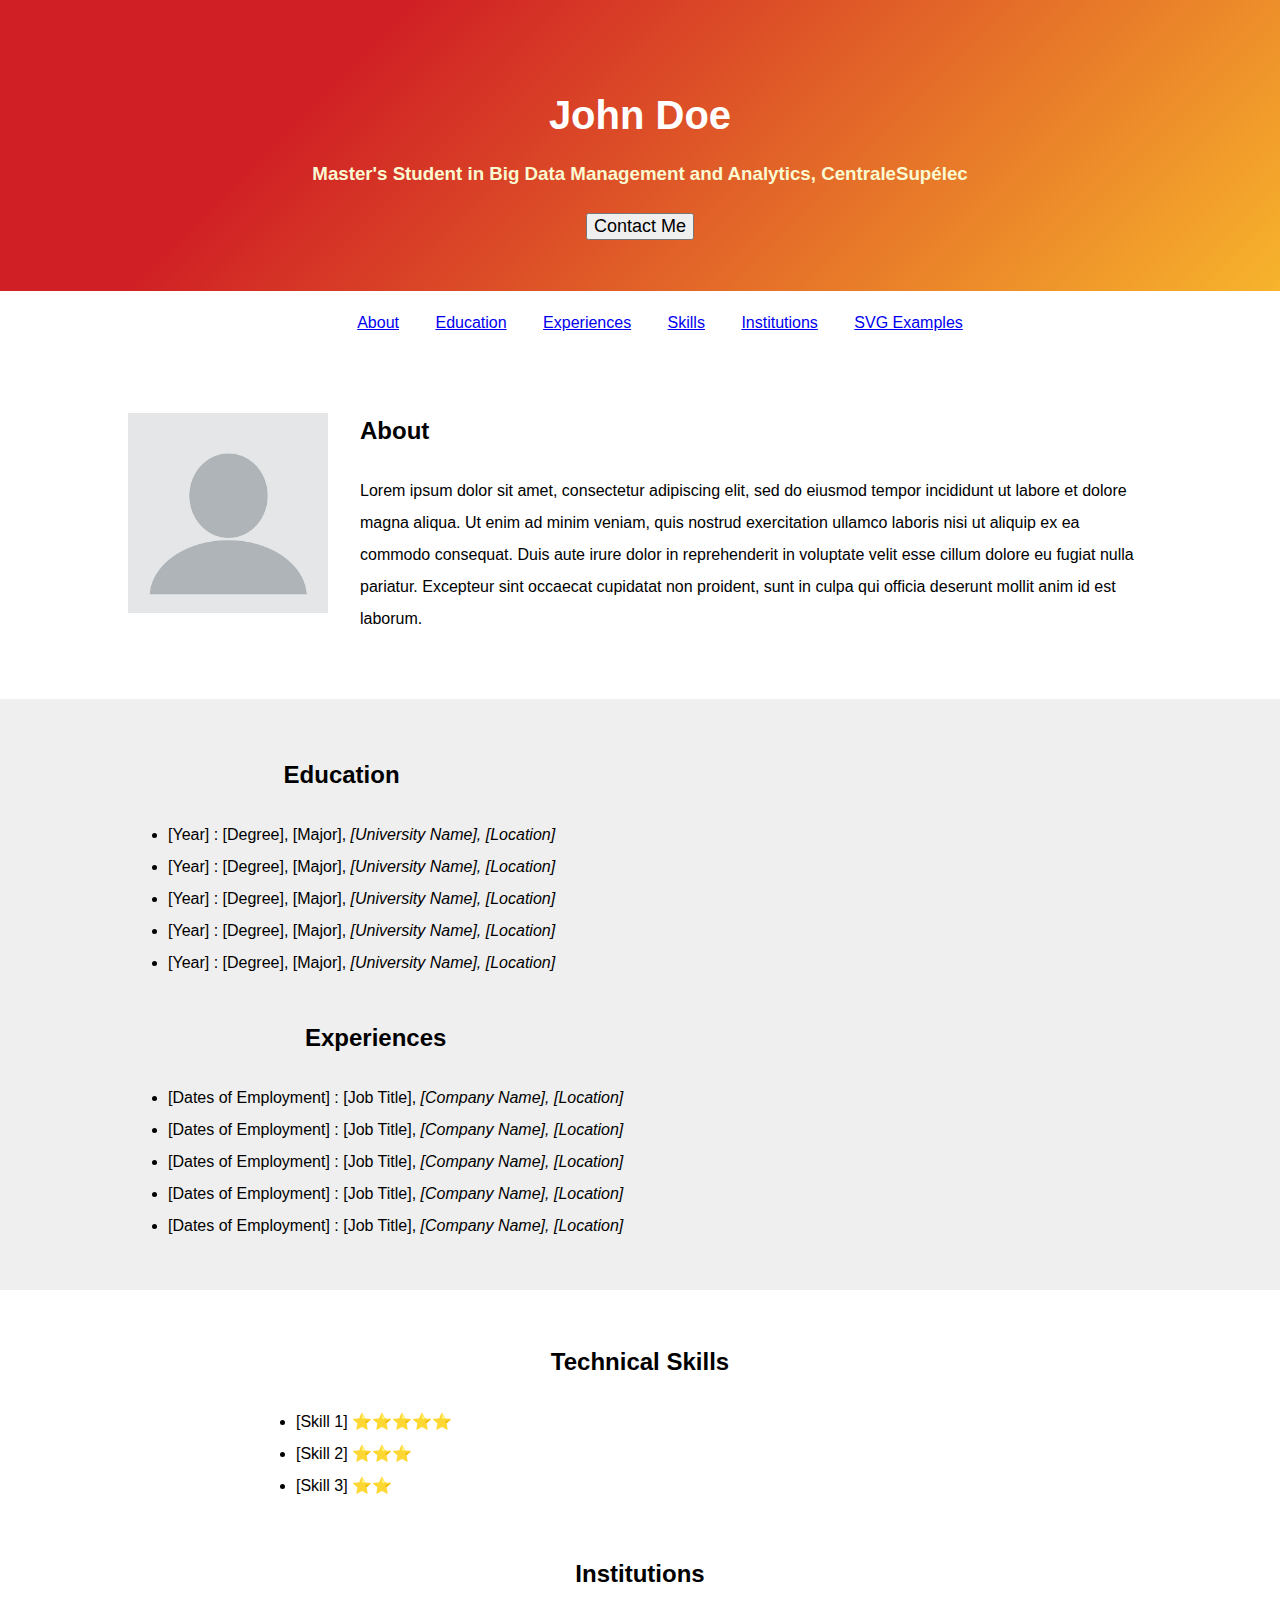
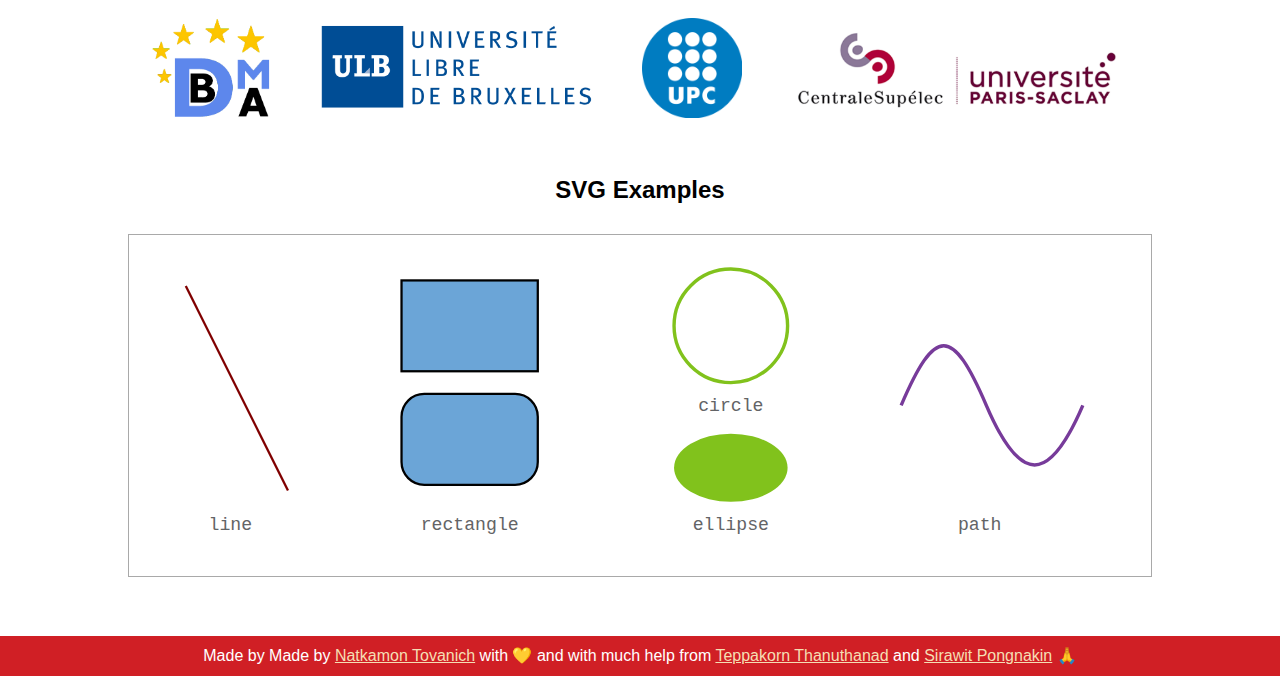
<file: VA-template/index.html>
<!DOCTYPE html>
<html>
<head>
    <!-- Add the title -->
    <title>John Doe | Master BDMA</title>
  
    <!-- Load CSS style -->
    <link rel="stylesheet" href="./style.css">
</head>
<body>
    <!-- Header -->
    <div class="hero">
        <div class="text-center">
            <h1 style="margin-bottom: 0px; color: white; font-size: 2.5em;">John Doe</h1>
            <h3 style="margin-top: 0px; color: lightgoldenrodyellow">Master's Student in Big Data Management and Analytics, CentraleSupélec</h3>

            <!-- Add the button here! -->
            <div>
                <button type="button" onclick="window.location.href='mailto:johndoe123@example.com'"
                style="font-size: 18px;">
                    Contact Me
                </button>
            </div>
        </div>
    </div>

    <!-- Navigation bar -->
    <div class="navbar">
        <ul>
            <li><a href="#about">About</a></li>
            <li><a href="#education">Education</a></li>
            <li><a href="#experiences">Experiences</a></li>
            <li><a href="#skills">Skills</a></li>
            <li><a href="#institutions">Institutions</a></li>
            <li><a href="#svg">SVG Examples</a></li>
        </ul>
    </div>

    <div class="container">
        <div style="display: flex; align-items: center; justify-content: space-between;">
            <!-- Your profile picture -->
            <div style="margin-right: 2rem;">
                <img src="/img/me.png" alt="Profile Picture" height="200px">
            </div>
    
            <!-- About -->
            <div>
            <h2 id="about">About</h2>
            <p>
                Lorem ipsum dolor sit amet, consectetur adipiscing elit, sed do eiusmod tempor incididunt ut labore et dolore magna aliqua. 
                Ut enim ad minim veniam, quis nostrud exercitation ullamco laboris nisi ut aliquip ex ea commodo consequat. 
                Duis aute irure dolor in reprehenderit in voluptate velit esse cillum dolore eu fugiat nulla pariatur. 
                Excepteur sint occaecat cupidatat non proident, sunt in culpa qui officia deserunt mollit anim id est laborum.
            </p>
            </div>
        </div>
    </div>

    <div class="flex-container">
        <div>
            <!-- Education -->
            <h2 id="education" class="text-center">Education</h2>
            <ul>
                <li>[Year] : [Degree], [Major], <i>[University Name], [Location]</i></li>
                <li>[Year] : [Degree], [Major], <i>[University Name], [Location]</i></li>
                <li>[Year] : [Degree], [Major], <i>[University Name], [Location]</i></li>
                <li>[Year] : [Degree], [Major], <i>[University Name], [Location]</i></li>
                <li>[Year] : [Degree], [Major], <i>[University Name], [Location]</i></li>
            </ul>
        </div>

        <div>
            <!-- Experiences -->
            <h2 id="experiences" class="text-center">Experiences</h2>
            <ul>
                <li>[Dates of Employment] : [Job Title], <i>[Company Name], [Location]</i></li>
                <li>[Dates of Employment] : [Job Title], <i>[Company Name], [Location]</i></li>
                <li>[Dates of Employment] : [Job Title], <i>[Company Name], [Location]</i></li>
                <li>[Dates of Employment] : [Job Title], <i>[Company Name], [Location]</i></li>
                <li>[Dates of Employment] : [Job Title], <i>[Company Name], [Location]</i></li>    
            </ul>
        </div>
    </div>

    <!-- Skills -->
    <div class="skill-container">
        <h2 id="skills" class="text-center">Technical Skills</h2>
        <ul>
            <li>[Skill 1] ⭐⭐⭐⭐⭐</li>
            <li>[Skill 2] ⭐⭐⭐</li>
            <li>[Skill 3] ⭐⭐</li>
        </ul>
    </div>

    <div class="container" style="margin-bottom: 3rem;">
        <!-- Institutions -->
        <h2 id="institutions" class="text-center">Institutions</h2>
        <div class="flex-images">
            <img src="/img/logo_bdma.png" height="100px" alt="Big Data Management and Analytics">
            <img src="/img/logo_ulb.png" height="100px" alt="Université Libre de Bruxelles">
            <img src="/img/logo_upc.png" height="100px" alt="Universitat Politècnica de Catalunya">
            <img src="/img/logo_centrale.png" height="100px" alt="CentraleSupélec">
        </div>
    </div>

    <!-- SVG Examples -->        
    <div class="container">
        <h2 id="svg" class="text-center">SVG Examples</h2>
        
        <!-- The following example has been sourced from the book D3.js in Action, Third Edition. -->
        <svg viewBox="0 0 900 300" style="border:1px solid darkgrey;">
            <!-- line -->
            <line x1="50" y1="45" x2="140" y2="225" stroke="maroon" stroke-width="2px" />

            <!-- retangle -->
            <rect x="240" y="40" width="120" height="80" fill="#6ba5d7" stroke="black" stroke-width="2" />
            <rect x="240" y="140" width="120" height="80" rx="20" ry="20" fill="#6ba5d7" stroke="black" stroke-width="2" />

            <!-- circle -->
            <circle cx="530" cy="80" r="50" fill="none" stroke="#81c21c" stroke-width="3" />
            
            <!-- ellipse -->
            <ellipse cx="530" cy="205" rx="50" ry="30" fill="#81c21c" />
            
            <!-- path -->
            <path d="M680 150 C 710 80, 725 80, 755 150 S 810 220, 840 150" fill="none" stroke="#773b9a" stroke-width="3" />
            
            <!-- text -->
            <g fill="#636466" style="font-size:16px; font-family:monospace">
                <text x="70" y="260">line</text>
                <text x="300" y="260" text-anchor="middle">rectangle</text>
                <text x="530" y="155" text-anchor="middle">circle</text>
                <text x="530" y="260" text-anchor="middle">ellipse</text>
                <text x="730" y="260">path</text>
            </g>
        </svg>
    </div>

</body>
<footer>
    <div class="footer">
        <p>
            Made by Made by <a href="https://www.linkedin.com/in/natkamon-tovanich-00a1a5aa/">Natkamon Tovanich</a> with 💛 
            and with much help from <a href="https://www.linkedin.com/in/teppakorn-thanutanad-447336a3/">Teppakorn Thanuthanad</a> 
            and <a href="https://sirawit.pongnakin.com/">Sirawit Pongnakin</a> 🙏
        </p>
    </div> 
</footer>
</html>
</file>
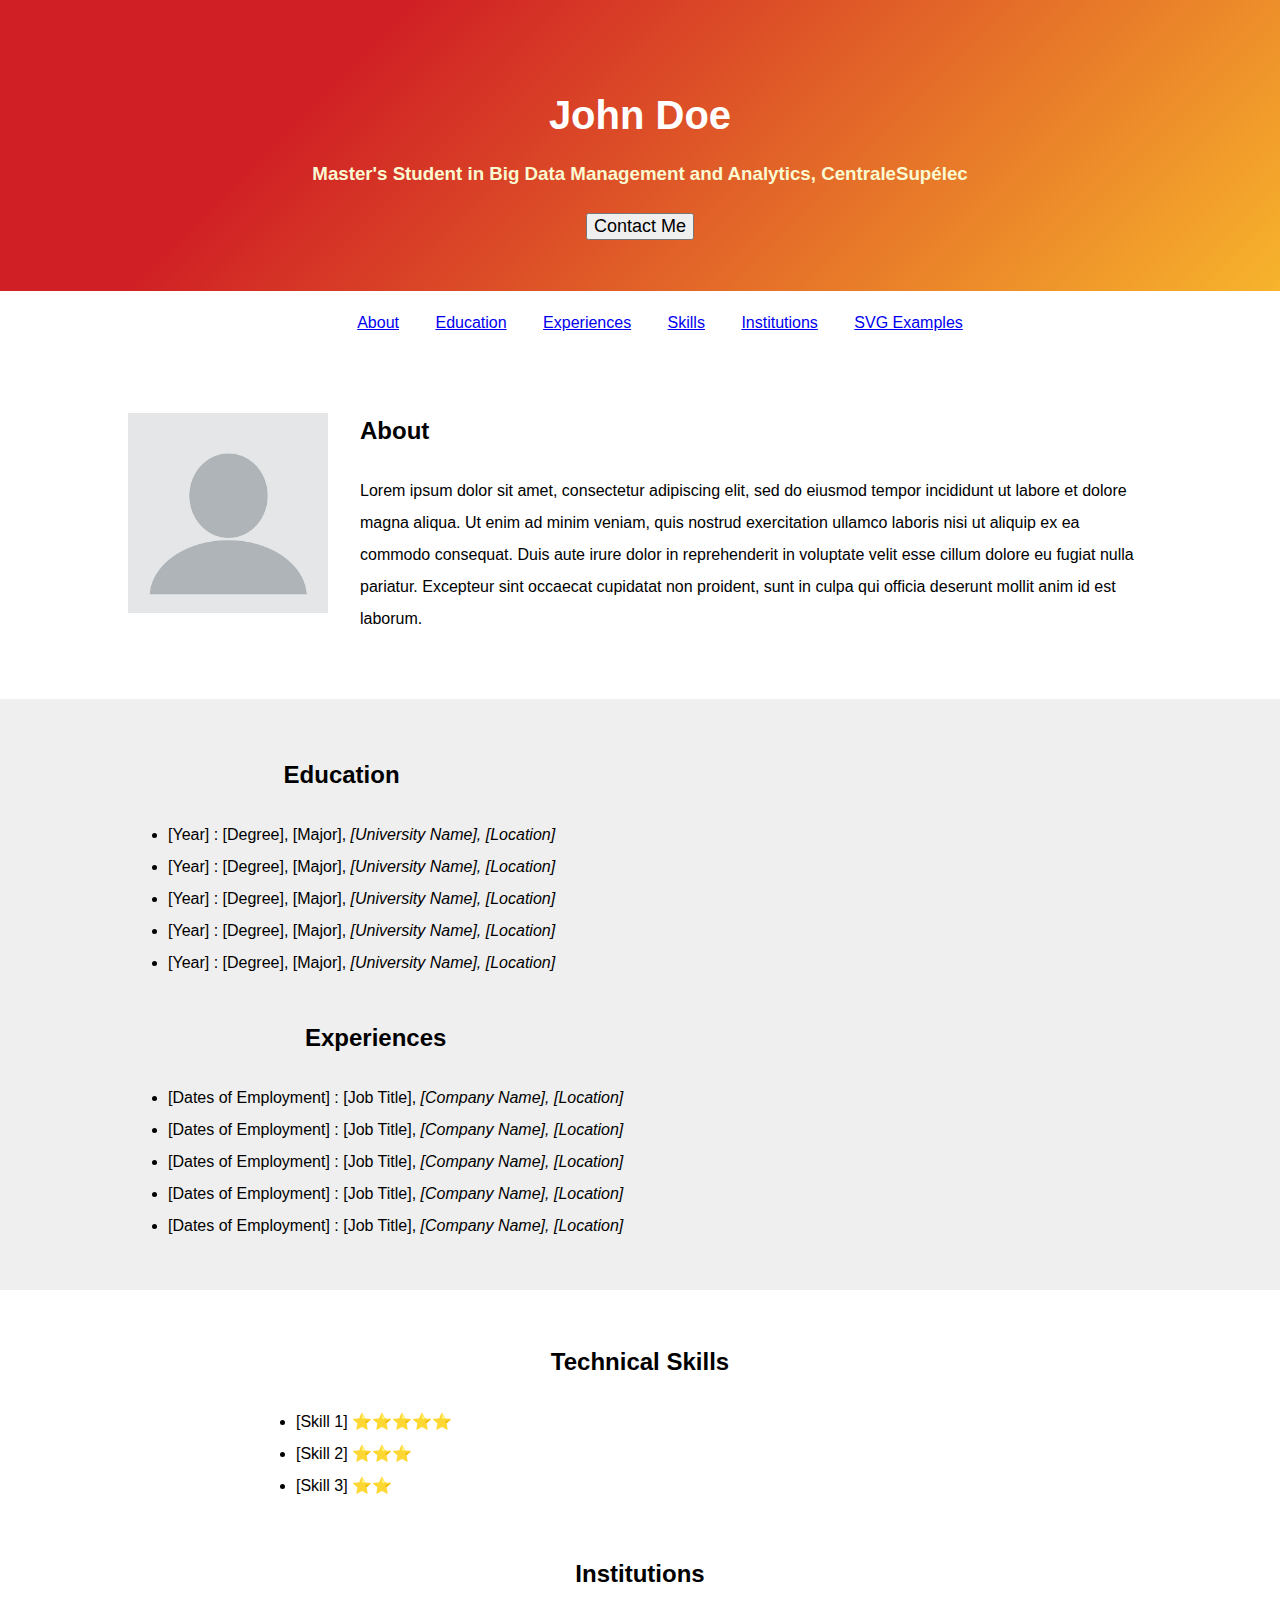
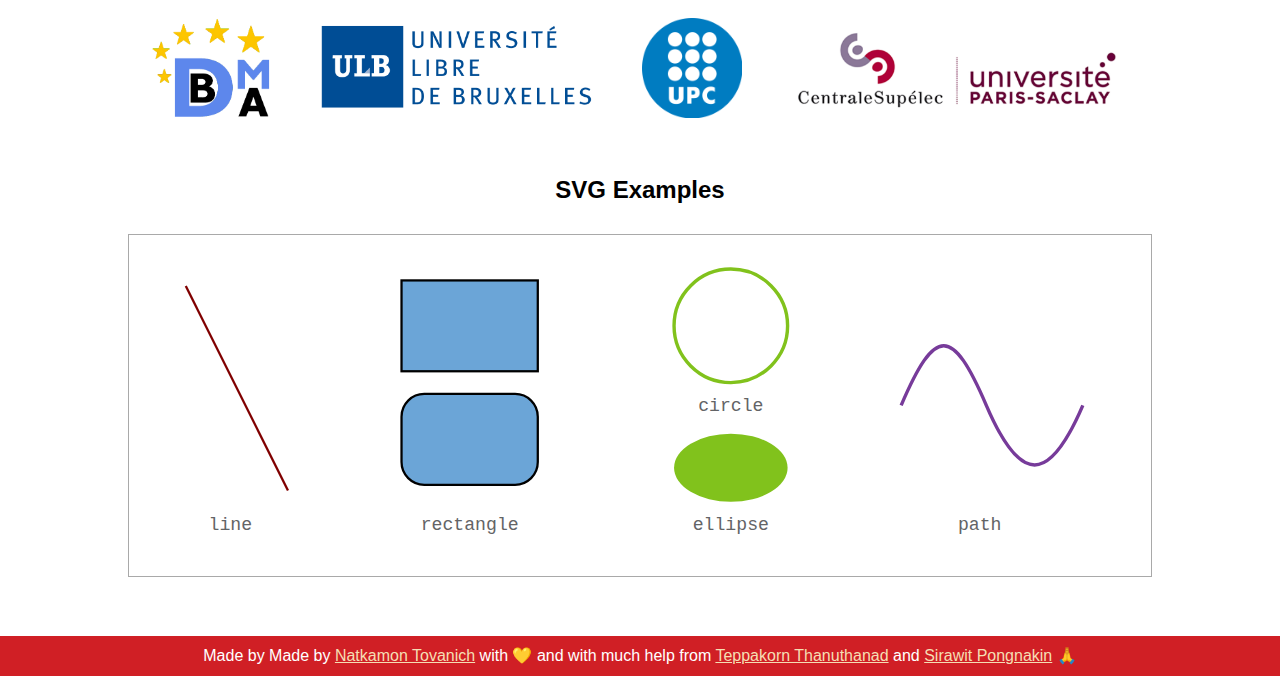
<file: index_sol.html>
<!DOCTYPE html>
<html>
<head>
    <!-- Add the title -->
    <title>John Doe | Master BDMA</title>
  
    <!-- Load CSS style -->
    <link rel="stylesheet" href="./style_sol.css">
</head>
<body>
    <!-- Header -->
    <div class="hero">
        <div class="text-center">
            <h1 style="margin-bottom: 0px; color: white; font-size: 2.5em;">John Doe</h1>
            <h3 style="margin-top: 0px; color: lightgoldenrodyellow">Master's Student in Big Data Management and Analytics, CentraleSupélec</h3>

            <!-- Add the button here! -->
            <div>
                <button type="button" onclick="window.location.href='mailto:johndoe123@example.com'"
                style="font-size: 18px;">
                    Contact Me
                </button>
            </div>
        </div>
    </div>

    <!-- Navigation bar -->
    <div class="navbar">
        <ul>
            <li><a href="#about">About</a></li>
            <li><a href="#education">Education</a></li>
            <li><a href="#experiences">Experiences</a></li>
            <li><a href="#skills">Skills</a></li>
            <li><a href="#institutions">Institutions</a></li>
            <li><a href="#svg">SVG Examples</a></li>
        </ul>
    </div>

    <div class="container">
        <div style="display: flex; align-items: center; justify-content: space-between;">
            <!-- Your profile picture -->
            <div style="margin-right: 2rem;">
                <img src="/img/me.png" alt="Profile Picture" height="200px">
            </div>
    
            <!-- About -->
            <div>
            <h2 id="about">About</h2>
            <p>
                Lorem ipsum dolor sit amet, consectetur adipiscing elit, sed do eiusmod tempor incididunt ut labore et dolore magna aliqua. 
                Ut enim ad minim veniam, quis nostrud exercitation ullamco laboris nisi ut aliquip ex ea commodo consequat. 
                Duis aute irure dolor in reprehenderit in voluptate velit esse cillum dolore eu fugiat nulla pariatur. 
                Excepteur sint occaecat cupidatat non proident, sunt in culpa qui officia deserunt mollit anim id est laborum.
            </p>
            </div>
        </div>
    </div>

    <div class="flex-container">
        <div>
            <!-- Education -->
            <h2 id="education" class="text-center">Education</h2>
            <ul>
                <li>[Year] : [Degree], [Major], <i>[University Name], [Location]</i></li>
                <li>[Year] : [Degree], [Major], <i>[University Name], [Location]</i></li>
                <li>[Year] : [Degree], [Major], <i>[University Name], [Location]</i></li>
                <li>[Year] : [Degree], [Major], <i>[University Name], [Location]</i></li>
                <li>[Year] : [Degree], [Major], <i>[University Name], [Location]</i></li>
            </ul>
        </div>

        <div>
            <!-- Experiences -->
            <h2 id="experiences" class="text-center">Experiences</h2>
            <ul>
                <li>[Dates of Employment] : [Job Title], <i>[Company Name], [Location]</i></li>
                <li>[Dates of Employment] : [Job Title], <i>[Company Name], [Location]</i></li>
                <li>[Dates of Employment] : [Job Title], <i>[Company Name], [Location]</i></li>
                <li>[Dates of Employment] : [Job Title], <i>[Company Name], [Location]</i></li>
                <li>[Dates of Employment] : [Job Title], <i>[Company Name], [Location]</i></li>    
            </ul>
        </div>
    </div>

    <!-- Skills -->
    <div class="skill-container">
        <h2 id="skills" class="text-center">Technical Skills</h2>
        <ul>
            <li>[Skill 1] ⭐⭐⭐⭐⭐</li>
            <li>[Skill 2] ⭐⭐⭐</li>
            <li>[Skill 3] ⭐⭐</li>
        </ul>
    </div>

    <div class="container" style="margin-bottom: 3rem;">
        <!-- Institutions -->
        <h2 id="institutions" class="text-center">Institutions</h2>
        <div class="flex-images">
            <img src="/img/logo_bdma.png" height="100px" alt="Big Data Management and Analytics">
            <img src="/img/logo_ulb.png" height="100px" alt="Université Libre de Bruxelles">
            <img src="/img/logo_upc.png" height="100px" alt="Universitat Politècnica de Catalunya">
            <img src="/img/logo_centrale.png" height="100px" alt="CentraleSupélec">
        </div>
    </div>

    <!-- SVG Examples -->        
    <div class="container">
        <h2 id="svg" class="text-center">SVG Examples</h2>
        
        <!-- The following example has been sourced from the book D3.js in Action, Third Edition. -->
        <svg viewBox="0 0 900 300" style="border:1px solid darkgrey;">
            <!-- line -->
            <line x1="50" y1="45" x2="140" y2="225" stroke="maroon" stroke-width="2px" />

            <!-- retangle -->
            <rect x="240" y="40" width="120" height="80" fill="#6ba5d7" stroke="black" stroke-width="2" />
            <rect x="240" y="140" width="120" height="80" rx="20" ry="20" fill="#6ba5d7" stroke="black" stroke-width="2" />

            <!-- circle -->
            <circle cx="530" cy="80" r="50" fill="none" stroke="#81c21c" stroke-width="3" />
            
            <!-- ellipse -->
            <ellipse cx="530" cy="205" rx="50" ry="30" fill="#81c21c" />
            
            <!-- path -->
            <path d="M680 150 C 710 80, 725 80, 755 150 S 810 220, 840 150" fill="none" stroke="#773b9a" stroke-width="3" />
            
            <!-- text -->
            <g fill="#636466" style="font-size:16px; font-family:monospace">
                <text x="70" y="260">line</text>
                <text x="300" y="260" text-anchor="middle">rectangle</text>
                <text x="530" y="155" text-anchor="middle">circle</text>
                <text x="530" y="260" text-anchor="middle">ellipse</text>
                <text x="730" y="260">path</text>
            </g>
        </svg>
    </div>

</body>
<footer>
    <div class="footer">
        <p>
            Made by Made by <a href="https://www.linkedin.com/in/natkamon-tovanich-00a1a5aa/">Natkamon Tovanich</a> with 💛 
            and with much help from <a href="https://www.linkedin.com/in/teppakorn-thanutanad-447336a3/">Teppakorn Thanuthanad</a> 
            and <a href="https://sirawit.pongnakin.com/">Sirawit Pongnakin</a> 🙏
        </p>
    </div> 
</footer>
</html>
</file>
<file: VA-template/style.css>
body {
    font-family: 'Roboto', sans-serif;
    font-size: 16px;
    margin: 0px;
    line-height: 2;
}

.hero {
    background-color: #f7b42c;
    background-image: linear-gradient(315deg, #f7b42c 0%, #d01f25 74%);
    padding-top: 3rem;
    padding-bottom: 3rem;
}

.navbar {
    text-align: center;
}

.navbar li {
    display: inline;
    padding: 1em;
}

.text-center {
    text-align: center;
}

.container {
    display: block;
    margin: 0 auto;
    width: 80%;
    margin-top: 3rem;
    margin-bottom: 3rem;
}

.skill-container {
    display: block;
    margin: 0 auto;
    width: 60%;
    margin-top: 3rem;
    margin-bottom: 3rem;
}

.flex-container {
    padding: 2rem 10%;
    display: flex;
    flex-direction: row;
    flex-wrap: wrap;
    /*justify-content: space-between;*/
    gap: 20%;
    background-color: #efefef;
}

.profile {
    display: flex;
    align-items: center;
    justify-content: space-between;
}

.flex-images {
    display: flex;
    flex-direction: row;
    flex-wrap: wrap;
    justify-content: space-around;
}

.footer {
    width: 100%;
    min-height: 40px;
    line-height: 40px;
    background-color: #d01f25;
    color: white;
    text-align: center;
}

.footer a {
    color: wheat;
}
</file>
<file: style_sol.css>
body {
    font-family: 'Roboto', sans-serif;
    font-size: 16px;
    margin: 0px;
    line-height: 2;
}

.hero {
    background-color: #f7b42c;
    background-image: linear-gradient(315deg, #f7b42c 0%, #d01f25 74%);
    padding-top: 3rem;
    padding-bottom: 3rem;
}

.navbar {
    text-align: center;
}

.navbar li {
    display: inline;
    padding: 1em;
}

.text-center {
    text-align: center;
}

.container {
    display: block;
    margin: 0 auto;
    width: 80%;
    margin-top: 3rem;
    margin-bottom: 3rem;
}

.skill-container {
    display: block;
    margin: 0 auto;
    width: 60%;
    margin-top: 3rem;
    margin-bottom: 3rem;
}

.flex-container {
    padding: 2rem 10%;
    display: flex;
    flex-direction: row;
    flex-wrap: wrap;
    /*justify-content: space-between;*/
    gap: 20%;
    background-color: #efefef;
}

.profile {
    display: flex;
    align-items: center;
    justify-content: space-between;
}

.flex-images {
    display: flex;
    flex-direction: row;
    flex-wrap: wrap;
    justify-content: space-around;
}

.footer {
    width: 100%;
    min-height: 40px;
    line-height: 40px;
    background-color: #d01f25;
    color: white;
    text-align: center;
}

.footer a {
    color: wheat;
}
</file>
